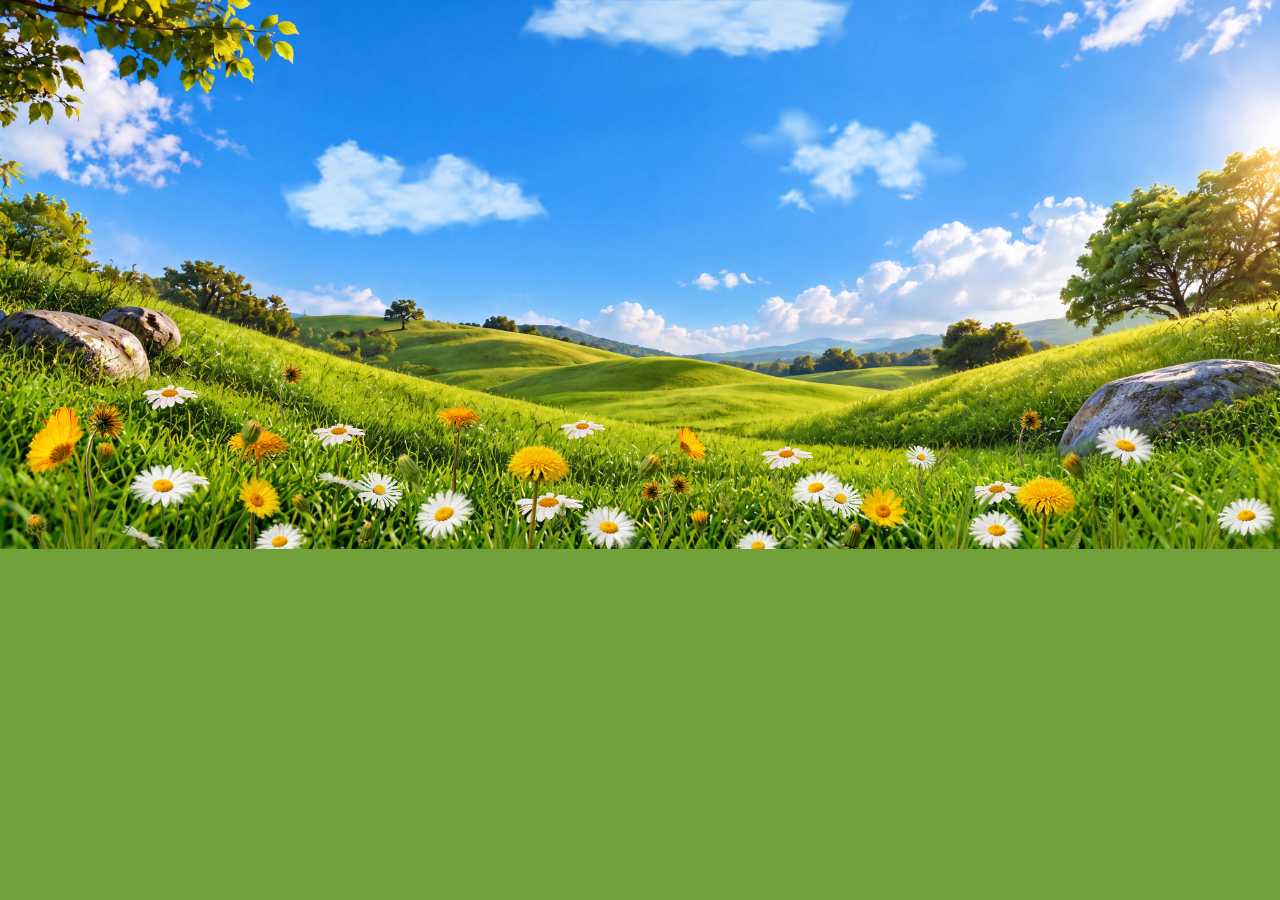
<file: meadow.html>
<!doctype html>
<html lang="en">
<head>
  <meta charset="utf-8">
  <meta name="viewport" content="width=device-width, initial-scale=1">
  <title>Meadow — a gentle breeze</title>
  <link rel="stylesheet" href="meadow.css">
</head>
<body>
  <main>
    <section class="meadow" role="img" aria-label="A sunlit green meadow beneath a blue sky, with daisies and yellow flowers moving gently in a light breeze.">
      <div class="meadow-scene" aria-hidden="true">
        <img class="meadow-background" src="images/meadow/background.jpg" width="6264" height="2688" alt="" fetchpriority="high" draggable="false">
        <img class="cloud cloud-top" src="images/meadow/cloud-top.png" width="255" height="49" alt="" draggable="false">
        <img class="cloud cloud-1" src="images/meadow/cloud-1.png" width="205" height="79" alt="" draggable="false">
        <img class="cloud cloud-3" src="images/meadow/cloud-3.png" width="173" height="84" alt="" draggable="false">
        <img class="flower depth-left" src="images/meadow/depth-left.png" width="410" height="281" alt="" draggable="false">
        <img class="flower depth-middle" src="images/meadow/depth-middle.png" width="589" height="218" alt="" draggable="false">
        <img class="flower depth-right" src="images/meadow/depth-right.png" width="421" height="212" alt="" draggable="false">
        <img class="flower foreground-left" src="images/meadow/left.png" width="438" height="260" alt="" draggable="false">
        <img class="flower foreground-middle" src="images/meadow/middle.png" width="990" height="245" alt="" draggable="false">
        <img class="flower foreground-right" src="images/meadow/right.png" width="562" height="257" alt="" draggable="false">
      </div>
    </section>
  </main>
</body>
</html>
</file>
<file: meadow.css>
* { box-sizing: border-box; }
html, body { margin: 0; }
body { background: #72a13c; }

/* One shared cover surface keeps every plant tied to a landscape coordinate.
   Resize changes layout only; neither the surface nor background is animated.
   Wide screens preserve the complete reference. Narrow screens crop the sides. */
.meadow {
  position: relative;
  width: 100%;
  aspect-ratio: 6264 / 2688;
  min-height: 340px;
  overflow: hidden;
  isolation: isolate;
  container-type: size;
}
.meadow-scene {
  position: absolute;
  width: max(100cqw, calc(100cqh * 6264 / 2688));
  height: max(100cqh, calc(100cqw * 2688 / 6264));
  left: 50%;
  bottom: 0;
  translate: -50% 0;
}
.meadow-background { display: block; width: 100%; height: 100%; }
.cloud {
  position: absolute;
  display: block;
  height: auto;
  opacity: .72;
  transform-origin: center;
  animation: cloud-drift var(--cloud-duration) ease-in-out var(--cloud-delay) infinite;
  pointer-events: none;
}
/* Positions map directly to the updated source composition. */
.cloud-top { left: 40.29228%; top: 0; width: 26.61795%; --cloud-drift: 7px; --cloud-lift: .7px; --cloud-duration: 15.4s; --cloud-delay: -4.9s; }
.cloud-1 { left: 21.71190%; top: 24.81752%; width: 21.39875%; --cloud-drift: 9px; --cloud-lift: .9px; --cloud-duration: 12.8s; --cloud-delay: -8.1s; }
.cloud-3 { left: 57.72443%; top: 18.97810%; width: 18.05846%; --cloud-drift: 7px; --cloud-lift: .6px; --cloud-duration: 14.2s; --cloud-delay: -2.6s; }
.flower {
  position: absolute;
  display: block;
  height: auto;
  bottom: 0;
  transform-origin: 50% 100%;
  animation: meadow-breeze var(--duration) ease-in-out var(--delay) infinite;
  pointer-events: none;
}
.depth-left { left: 2.29645%; width: 21.39875%; --angle: 0.77deg; --drift: 1.32px; --duration: 4.5s; --delay: -3.1s; }
.depth-middle { left: 24.42589%; width: 30.74113%; --angle: 0.88deg; --drift: 1.56px; --duration: 4.1s; --delay: -6.2s; }
.depth-right { left: 59.44676%; width: 21.97286%; --angle: 0.66deg; --drift: 1.20px; --duration: 4.3s; --delay: -1.7s; }
.foreground-left { left: 0; width: 22.86013%; --angle: 1.54deg; --drift: 2.40px; --duration: 3.4s; --delay: -2.8s; }
.foreground-middle { left: 19.57203%; width: 51.67015%; --angle: 1.10deg; --drift: 2.88px; --duration: 3.8s; --delay: -5.4s; }
.foreground-right { left: 70.66806%; width: 29.33194%; --angle: 1.43deg; --drift: 2.40px; --duration: 3.1s; --delay: -.8s; }
/* Foreground exports are 60 reference pixels above their final placement. */
.foreground-left, .foreground-middle, .foreground-right { bottom: -7.30816%; }
@keyframes meadow-breeze {
  0%, 100% { transform: translateX(calc(var(--drift) * -.65)) rotate(calc(var(--angle) * -.7)); }
  32% { transform: translateX(var(--drift)) rotate(var(--angle)); }
  68% { transform: translateX(calc(var(--drift) * -.2)) rotate(calc(var(--angle) * -.15)); }
}
@keyframes cloud-drift {
  0%, 100% { transform: translate3d(calc(var(--cloud-drift) * -.6), calc(var(--cloud-lift) * .3), 0); }
  48% { transform: translate3d(var(--cloud-drift), calc(var(--cloud-lift) * -.8), 0); }
  76% { transform: translate3d(calc(var(--cloud-drift) * .25), var(--cloud-lift), 0); }
}
@media (max-width: 600px) { .meadow { min-height: 360px; } }
@media (prefers-reduced-motion: reduce) { .flower, .cloud { animation: none; transform: none; } }
</file>
